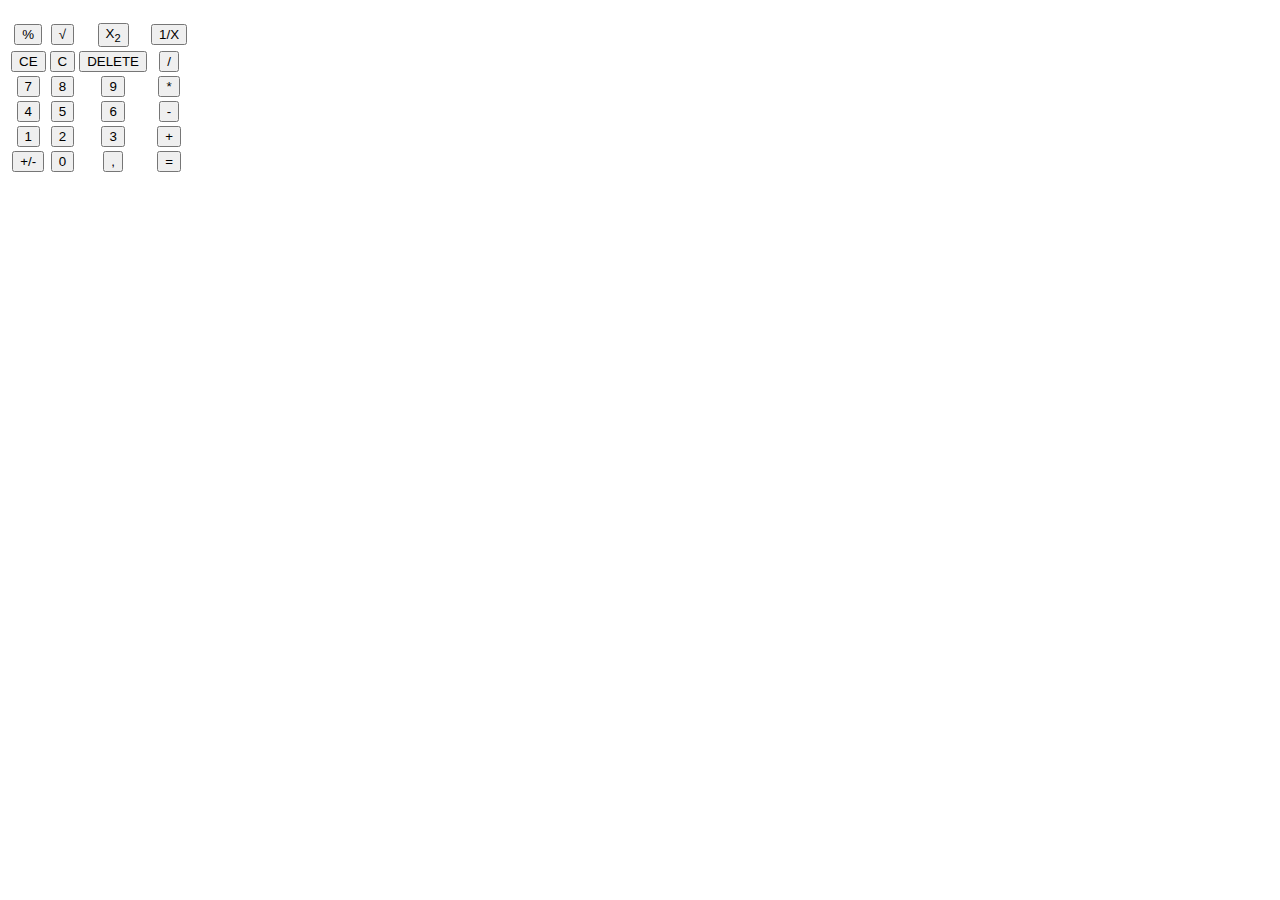
<file: kalkulačka/index.html>
<!DOCTYPE html>
<html lang="cs">
<head>
    <meta charset="UTF-8">
    <meta name="viewport" content="width=device-width, initial-scale=1.0">
    <meta http-equiv="X-UA-Compatible" content="ie=edge">
    <link rel="stylesheet" href="style.css">
    <script src="skript.js"></script>

    <title>Kalkulačka</title>
</head>
<body>
    <table>
        <tr>
            <td id="display3" colspan="4"></td>
        </tr>

        <tr>
            <td id="display2" colspan="4"></td>
        </tr>

        <tr>
            <td id="display" colspan="4"></td>
        </tr>

        <tr>
            <td  id="cislo"><button id="cis" onclick="cislo(-28)">%</button></td>
            <td  id="cislo"><button id="cis" onclick="cislo(-29)">√</button></td>
            <td  id="cislo"><button id="cis" onclick="cislo(-30)">X<sub>2</sub></button></td>
            <td  id="cislo"><button id="cis" onclick="cislo(-33)">1/X</button></td>
        </tr>

        <tr>
            <td  id="cislo"><button id="cis" onclick="cislo(-27)">CE</button></td>
            <td  id="cislo"><button id="cis" onclick="cislo(-21)">C</button></td>
            <td  id="cislo"><button id="cis" onclick="cislo(-26)">DELETE</button></td>
            <td  id="cislo"><button id="cis" onclick="cislo(-25)">/</button></td>
        </tr>

        <tr>
            <td  id="cislo"><button id="cis" onclick="cislo(7)">7</button></td>
            <td  id="cislo"><button id="cis" onclick="cislo(8)">8</button></td>
            <td  id="cislo"><button id="cis" onclick="cislo(9)">9</button></td>
            <td id="cislo"><button id="cis" onclick="cislo(-24)">*</button></td>
        </tr>
        <tr>
            <td  id="cislo"><button id="cis" onclick="cislo(4)">4</button></td>
            <td  id="cislo"><button id="cis" onclick="cislo(5)">5</button></td>
            <td  id="cislo"><button id="cis" onclick="cislo(6)">6</button></td>
            <td  id="cislo"><button id="cis" onclick="cislo(-23)">-</button></td>
        </tr>
        <tr>
            <td  id="cislo"><button id="cis" onclick="cislo(1)">1</button></td>
            <td  id="cislo"><button id="cis" onclick="cislo(2)">2</button></td>
            <td  id="cislo"><button id="cis" onclick="cislo(3)">3</button></td>
            <td  id="cislo"><button id="cis" onclick="cislo(-20)">+</button></td>
        </tr>
        <tr>
            <td id="cislo"><button id="cis" onclick="cislo(-31)">+/-</button></td>
            <td id="cislo"><button id="cis" onclick="cislo(0)">0</button></td>
            <td id="cislo"><button id="cis" onclick="cislo(-32)">,</button></td></td>
            <td  id="cislo"><button id="cis" onclick="cislo(-22)">=</button></td>
        </tr>
    </table>
</body>
</html>
</file>
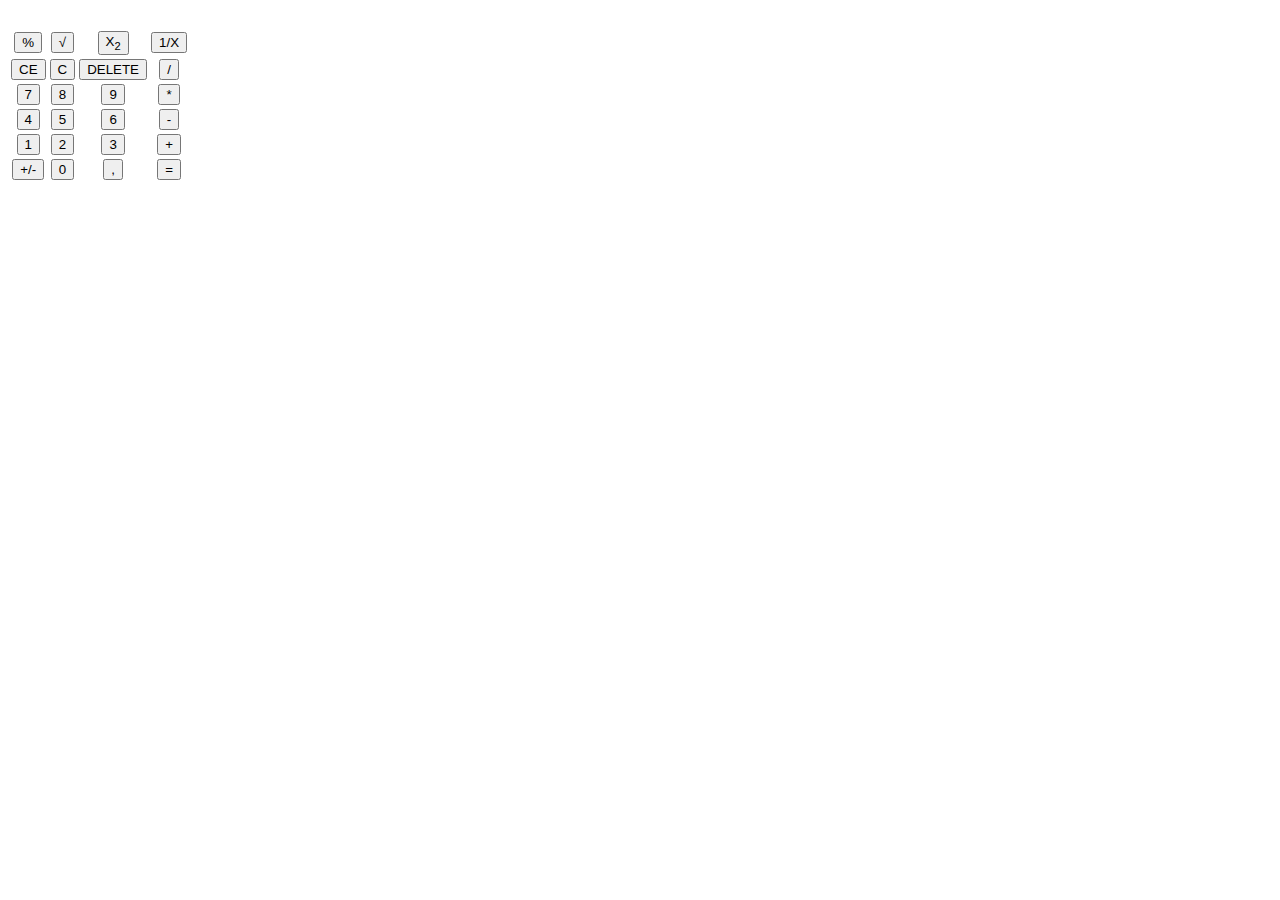
<file: kalkulačka/kalkulačkaJSON/index.html>
<!DOCTYPE html>
<html lang="cs">
<head>
    <meta charset="UTF-8">
    <meta name="viewport" content="width=device-width, initial-scale=1.0">
    <meta http-equiv="X-UA-Compatible" content="ie=edge">
    <link rel="stylesheet" href="style.css">
    <script src="skript.js"></script>

    <title>Kalkulačka</title>
</head>
<body>
    <table>
        <p id="brum"></p>
        <tr>
            <td id="display3" colspan="4"></td>
        </tr>

        <tr>
            <td id="display2" colspan="4"></td>
        </tr>

        <tr>
            <td id="display" colspan="4"></td>
        </tr>

        <tr>
            <td  id="cislo"><button id="cis" onclick="cislo(-28)">%</button></td>
            <td  id="cislo"><button id="cis" onclick="cislo(-29)">√</button></td>
            <td  id="cislo"><button id="cis" onclick="cislo(-30)">X<sub>2</sub></button></td>
            <td  id="cislo"><button id="cis" onclick="cislo(-33)">1/X</button></td>
        </tr>

        <tr>
            <td  id="cislo"><button id="cis" onclick="cislo(-27)">CE</button></td>
            <td  id="cislo"><button id="cis" onclick="cislo(-21)">C</button></td>
            <td  id="cislo"><button id="cis" onclick="cislo(-26)">DELETE</button></td>
            <td  id="cislo"><button id="cis" onclick="cislo(-25)">/</button></td>
        </tr>

        <tr>
            <td  id="cislo"><button id="cis" onclick="cislo(7)">7</button></td>
            <td  id="cislo"><button id="cis" onclick="cislo(8)">8</button></td>
            <td  id="cislo"><button id="cis" onclick="cislo(9)">9</button></td>
            <td id="cislo"><button id="cis" onclick="cislo(-24)">*</button></td>
        </tr>
        <tr>
            <td  id="cislo"><button id="cis" onclick="cislo(4)">4</button></td>
            <td  id="cislo"><button id="cis" onclick="cislo(5)">5</button></td>
            <td  id="cislo"><button id="cis" onclick="cislo(6)">6</button></td>
            <td  id="cislo"><button id="cis" onclick="cislo(-23)">-</button></td>
        </tr>
        <tr>
            <td  id="cislo"><button id="cis" onclick="cislo(1)">1</button></td>
            <td  id="cislo"><button id="cis" onclick="cislo(2)">2</button></td>
            <td  id="cislo"><button id="cis" onclick="cislo(3)">3</button></td>
            <td  id="cislo"><button id="cis" onclick="cislo(-20)">+</button></td>
        </tr>
        <tr>
            <td id="cislo"><button id="cis" onclick="cislo(-31)">+/-</button></td>
            <td id="cislo"><button id="cis" onclick="cislo(0)">0</button></td>
            <td id="cislo"><button id="cis" onclick="cislo(-32)">,</button></td></td>
            <td  id="cislo"><button id="cis" onclick="cislo(-22)">=</button></td>
        </tr>
    </table>
    <div id="vystup"></div>
</body>
</html>
</file>
<file: kalkulačka/style.css>
#display{
    text-align: center;
}
td{
    text-align: center;
}
</file>
<file: kalkulačka/kalkulačkaJSON/style.css>
#display{
    text-align: center;
}
td{
    text-align: center;
}
</file>
